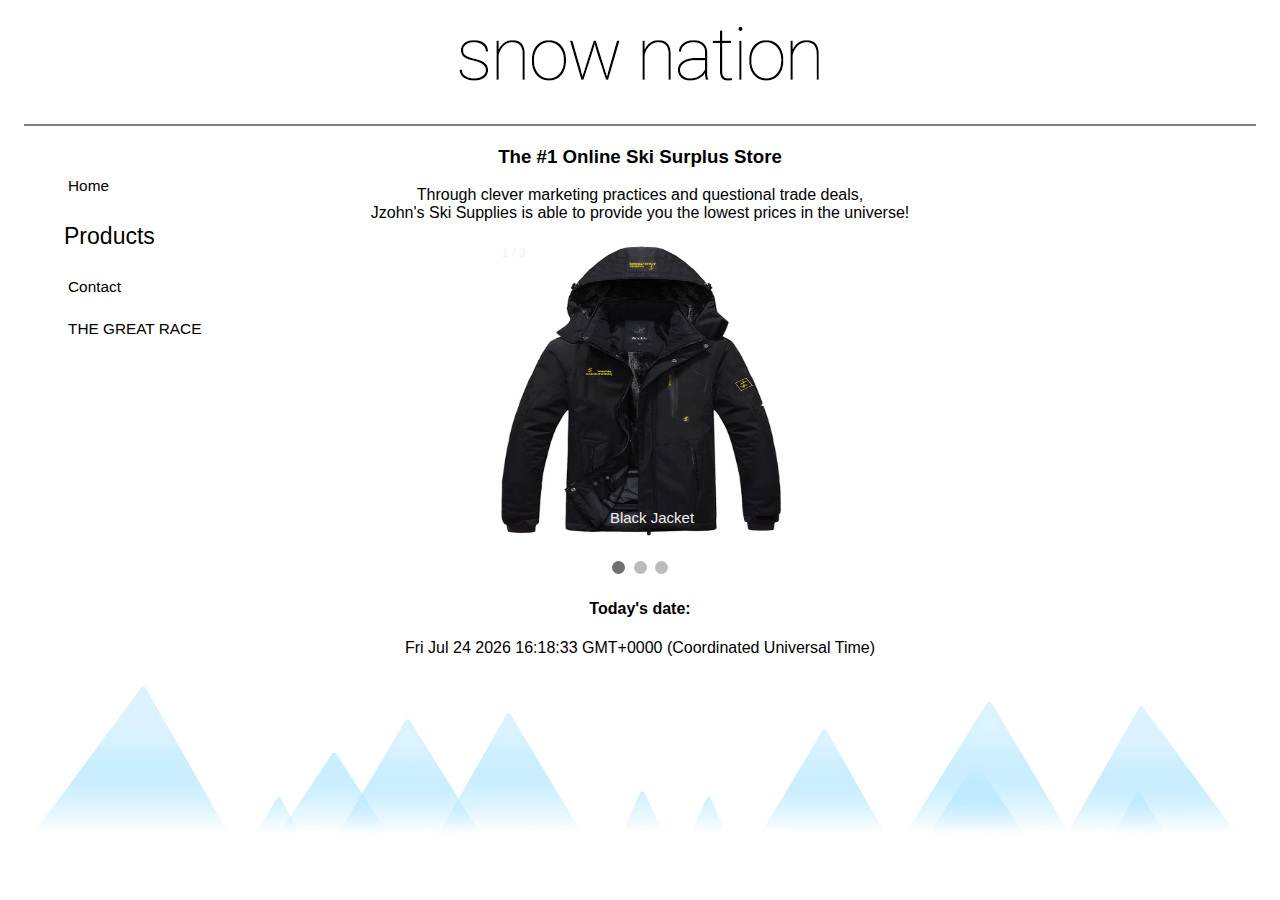
<file: index.html>
<!DOCTYPE html>
<html lang = "en">
	<head>
		<title> Jzohn's Ski Surplus </title>
		<meta charset = "utf-8" />
		<link rel = "stylesheet" href = "style.css" type = "text/css" />
	</head>
	
	<body>
		<div class="header">
			<center>
				<img src="images/snow-nation-logo-1.png" alt="logo" style="center"
					height: 100px;
					width: 100px;/>
			</center>
		</div>
		<hr>

		<div class="body">
			<div class="dropdown">
				<ul>
					<li> <a href="index.html">Home</a> </li>
					<li>
						<div class = "subdiv">
							<button class = "dropbtn">Products</button>
							<div class = "dropdown-content"/>
								<a href = "skis.html">Skis</a>
								<a href = "jackets.html">Jackets</a>
							</div>
						</div>
					</li>
					<li> <a href = "contact.html">Contact</a> </li>
					<li> <a href = "thegreatrace/thegreatrace.html">THE GREAT RACE</a> </li>
				</ul>
			</div>
			
			<div class="content">
				<h3 style="text-align:center"> The #1 Online Ski Surplus Store </h3>
				<p style="text-align:center"> Through clever marketing practices and questional trade deals, <br />
					Jzohn's Ski Supplies is able to provide you the lowest prices in the universe! <br />
				</p>
			</div>	
			
			<div class="slideshow-container">
					<div class="mySlides fade">
						<div class="numbertext">1 / 3</div>
						<img src="images/jackets/black_jacket.png" width = "300" height = "300">
						<div class="text">Black Jacket</div>
				</div>
				<div class="mySlides fade">
					<div class="numbertext">2 / 3</div>
					<img src="images/skis/black_orange_skis.png" width = "300" height = "300">
					<div class="text">Black and Orange Skis</div>
				</div>
				<div class="mySlides fade">
					<div class="numbertext">3 / 3</div>
					<img src="images/skis/wood_skis.png" width = "300" height = "300">
					<div class="text">Wood Skis</div>
				</div>
				<a class="prev" onclick="plusSlides(-1)">&#10094;</a>
				<a class="next" onclick="plusSlides(1)">&#10095;</a>
			</div>
			<br>

			<div style="text-align:center">
				<span class="dot" onclick="currentSlide(1)"></span> 
				<span class="dot" onclick="currentSlide(2)"></span> 
				<span class="dot" onclick="currentSlide(3)"></span> 
			</div>
		
		<footer>
			<h4>
				<p style = "text-align:center;"> Today's date: </p>
			</h4>
			<p id = "date" style = "text-align:center;"></p>
			<script src = "Script1.js"></script>
			<img src = "images/footer.png" alt = "skier" width = "100%" />
		</footer>
	</body>
</html>
</file>
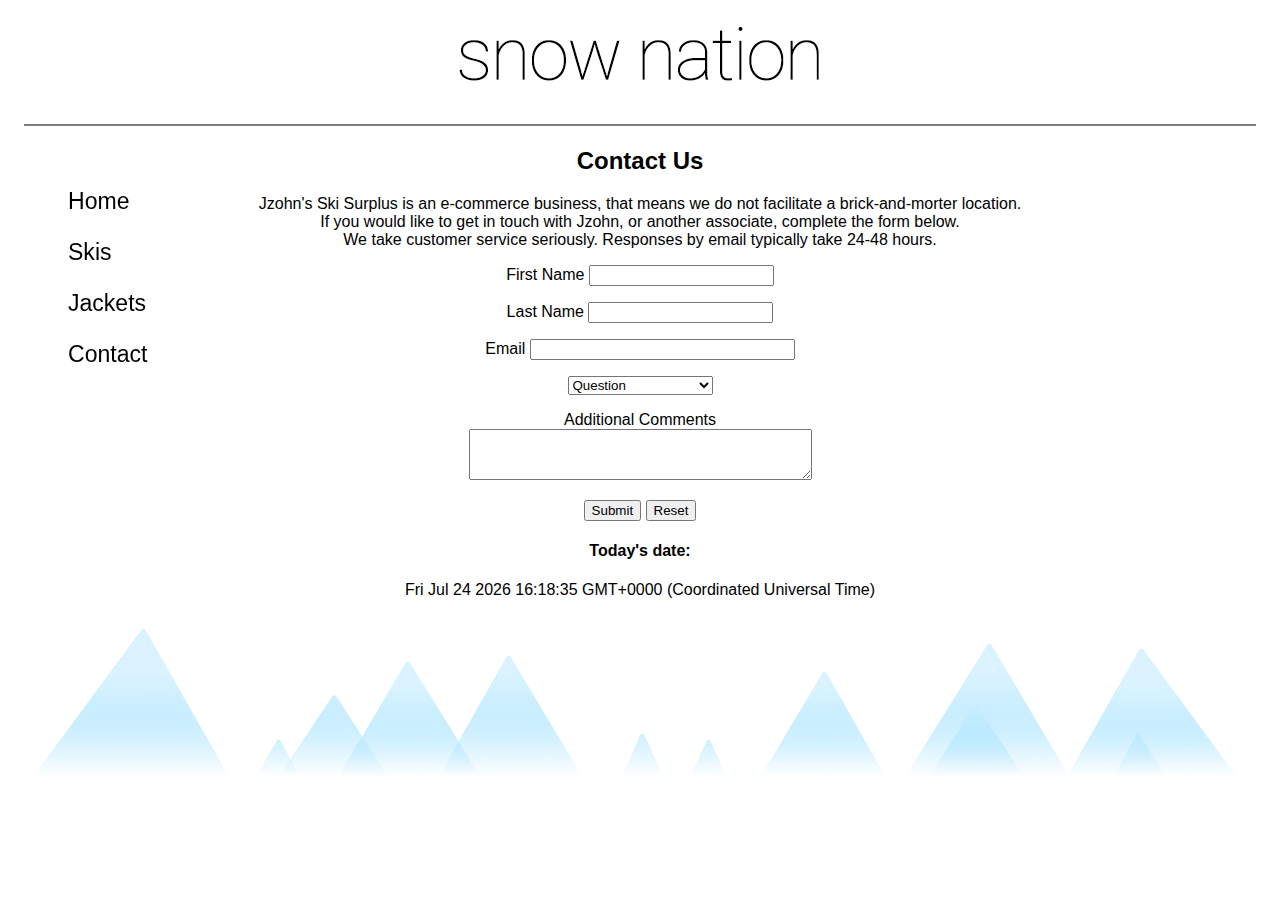
<file: contact.html>
<!DOCTYPE html>
<html lang = "en">
	<head>
		<title> Jzohn's Ski Surplus </title>
		<meta charset = "utf-8" />
		<script src = "Script1.js"> </script>
		<link rel = "stylesheet" href = "style.css" type = "text/css" />
	</head>
	

	<body>
		<div class="header">
			<center>
				<img src="images/snow-nation-logo-1.png" alt="logo" style="center"
					height: 100px;
					width: 100px;/>
			</center>
		</div>
		<hr>

		<div class="body">
			<div class="nav_bar">
				<ul>
					<li> <a href="index.html">Home</a> </li>
					<li> <a href = "skis.html">Skis</a> </li>
					<li> <a href = "jackets.html">Jackets</a> </li>
					<li> <a href = "contact.html">Contact</a> </li>
				</ul>
			</div>
			
			<div class="content">
				<h2 style="text-align:center">Contact Us</h2>
				
		<p style="text-align:center">
			Jzohn's Ski Surplus is an e-commerce business, that means we do not facilitate a brick-and-morter location. </br>
			If you would like to get in touch with Jzohn, or another associate, complete the form below. </br>
			We take customer service seriously. Responses by email typically take 24-48 hours.
		</p>
		
		<form name = "form" onsubmit = "return validateForm()" method = "post">
			<p style="text-align:center">
				<label> First Name <input type = "text" name = "firstName" size = "20" maxlength = "25" /></label> </br>
			</p>
			<p style="text-align:center">
				<label> Last Name <input type = "text" name = "lastName" size = "20" maxlength = "35" /></label> </br>
			</p>
			<p style="text-align:center">
				<label> Email <input type = "email" name = "emails" size = "30" maxlength = "100" /> </label> </br>
			</p>
			<p style="text-align:center">
				<select name = "options">
					<option> Question </option>
					<option> Problem </option>
					<option> Order Status Update </option>
				</select>
			</p>
			<p style="text-align:center">
				Additional Comments </br>
				<textarea name = "comment" rows = "3" cols = "40"></textarea>
			</p>
			<p style="text-align:center">
				<input type = "submit" value = "Submit" />
				<input type = "reset" value = "Reset" />
			</p>
			</div>		
		</div>
		
		<footer>
			<h4>
				<p style = "text-align:center;"> Today's date: </p>
			</h4>
			<p id = "date" style = "text-align:center;"></p>
			<script src = "Script1.js"></script>
			<img src = "images/footer.png" alt = "skier" width = "100%" />
		</footer>
	</body>
</file>
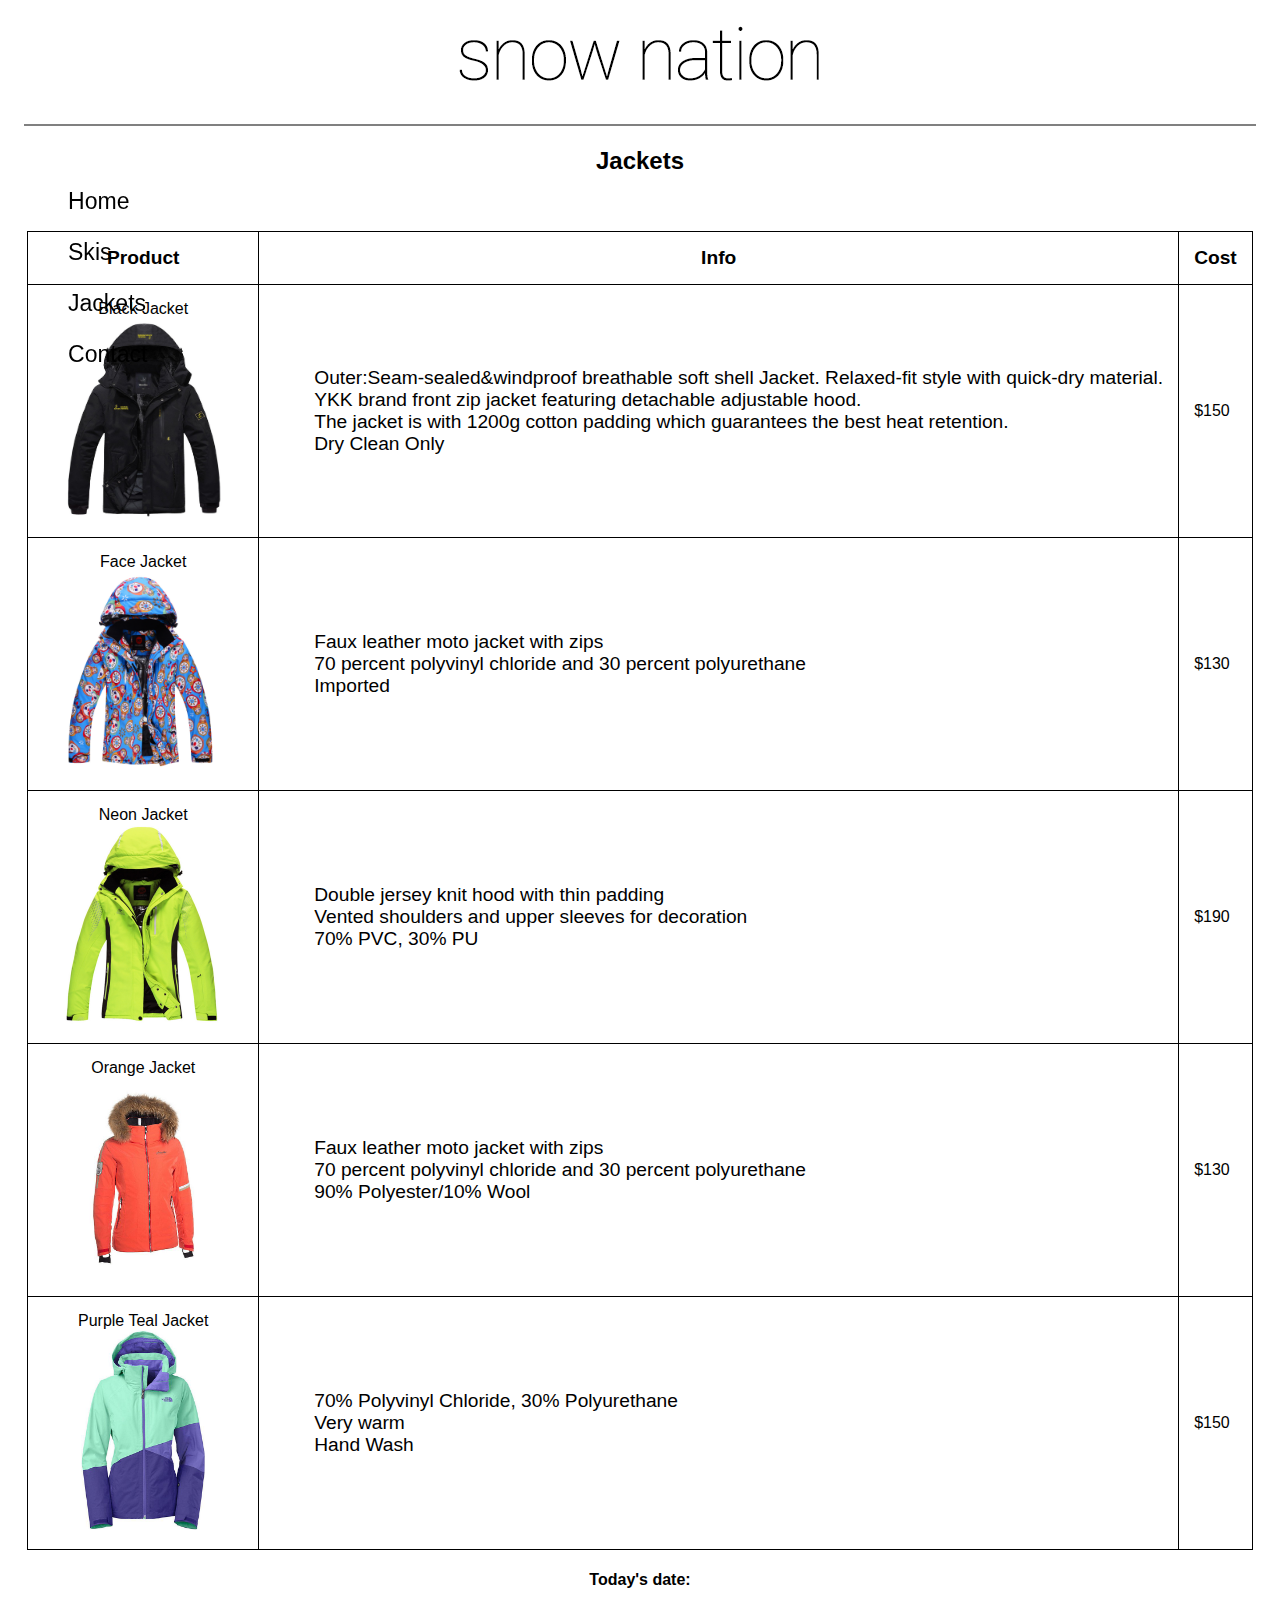
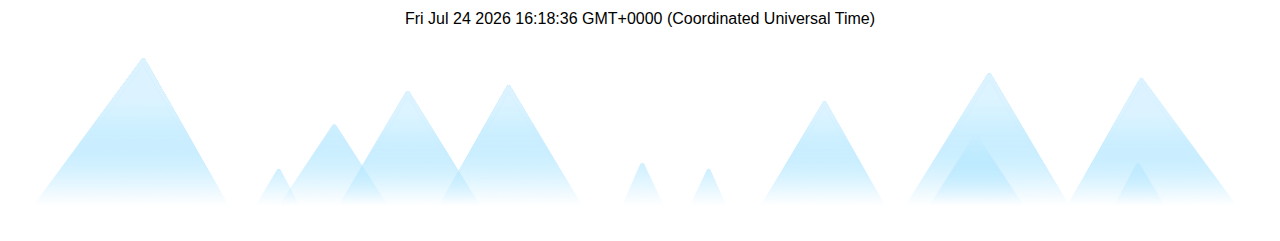
<file: jackets.html>
<!DOCTYPE html>
<html lang = "en">
	<head>
		<title> Jzohn's Ski Surplus </title>
		<meta charset = "utf-8" />
		<link rel = "stylesheet" href = "style.css" type = "text/css" />
	</head>
	
	<body>
		<div class="header">
			<center>
				<img src="images/snow-nation-logo-1.png" alt="logo" style="center"
					height: 100px;
					width: 100px;/>
			</center>
		</div>
		<hr>

		<div class="body">
			<div class="nav_bar">
				<ul>
					<li> <a href="index.html">Home</a> </li>
					<li> <a href = "skis.html">Skis</a> </li>
					<li> <a href = "jackets.html">Jackets</a> </li>
					<li> <a href = "contact.html">Contact</a> </li>
				</ul>
			</div>
			
			<h2 style="text-align:center"> Jackets </h2>
			</br>
			</br>

			<table align="center" table border="1" cellpadding="1" cellspacing="1">
				<tr>
					<th> Product </th>
					<th> Info </th>
					<th> Cost </th>
				</tr>
				<tr>
					<td align="center"> Black Jacket <br/>
						<img src="images/jackets/black_jacket.png" alt ="Jacket" height ="200"/>
					</td>
					<td> 
						<ul>
							<li> Outer:Seam-sealed&windproof breathable soft shell Jacket. 
								Relaxed-fit style with quick-dry material. <br />
								YKK brand front zip jacket featuring detachable
								adjustable hood. </li>
							<li> The jacket is with 1200g cotton padding which guarantees the best heat retention. </li>
							<li> Dry Clean Only </li>
						</ul>
					</td>
					<td> $150 </td>
				</tr>
				
				<tr>
					<td align="center"> Face Jacket <br/>
						<img src="images/jackets/face_jacket.png" alt="Jacket" height ="200"/>
					</td>
					<td> 
						<ul>
							<li> Faux leather moto jacket with zips </li>
							<li> 70 percent polyvinyl chloride and 30 percent polyurethane </li>
							<li> Imported </li>
						</ul>
					</td>
					<td> $130 </td>
				</tr>
				
				<tr>
					<td align="center"> Neon Jacket <br/>
						<img src="images/jackets/neon_jacket.png" alt="Jacket" height ="200"/>
					</td>
					<td> 
						<ul>
							<li> Double jersey knit hood with thin padding </li>
							<li> Vented shoulders and upper sleeves for decoration </li>
							<li> 70% PVC, 30% PU </li>
						</ul>
					</td>
					<td> $190 </td>
				</tr>
				
				<tr>
					<td align="center"> Orange Jacket <br/>
						<img src="images/jackets/orange_jacket.png" alt="Jacket" height ="200"/>
					</td>
					<td> 
						<ul>
							<li> Faux leather moto jacket with zips </li>
							<li> 70 percent polyvinyl chloride and 30 percent polyurethane </li>
							<li> 90% Polyester/10% Wool </li>
						</ul>
					</td>
					<td> $130 </td>
				</tr>
				<tr>
					<td align="center"> Purple Teal Jacket <br/>
						<img src="images/jackets/purple_teal_jacket.png" alt="Jacket" height ="200"/>
					</td>
					<td> 
						<ul>
							<li> 70% Polyvinyl Chloride, 30% Polyurethane </li>
							<li> Very warm </li>
							<li> Hand Wash </li>
						</ul>
					</td>
					<td> $150 </td>
				</tr>
			</table>
		</div>
		
		<footer>
			<h4>
				<p style = "text-align:center;"> Today's date: </p>
			</h4>
			<p id = "date" style = "text-align:center;"></p>
			<script src = "Script1.js"></script>
			<img src = "images/footer.png" alt = "skier" width = "100%" />
		</footer>
	</body>
</html>
</file>
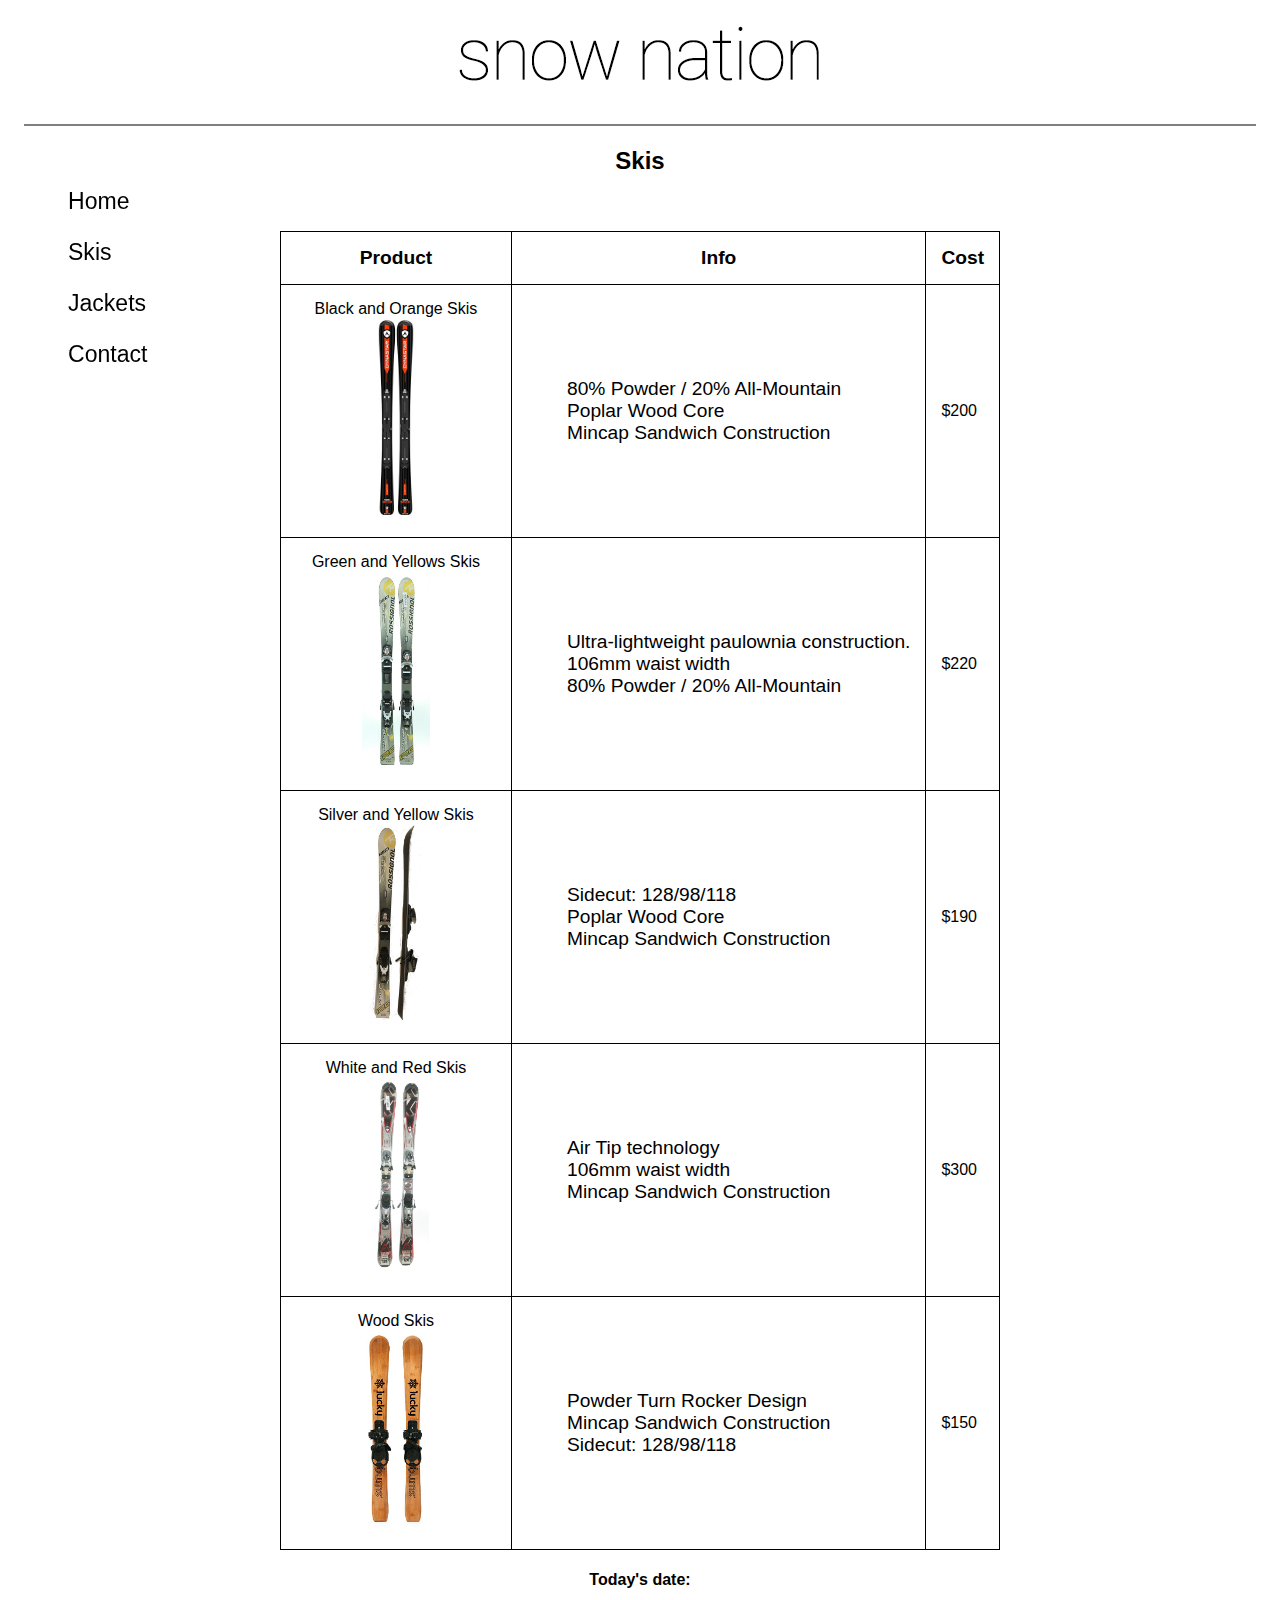
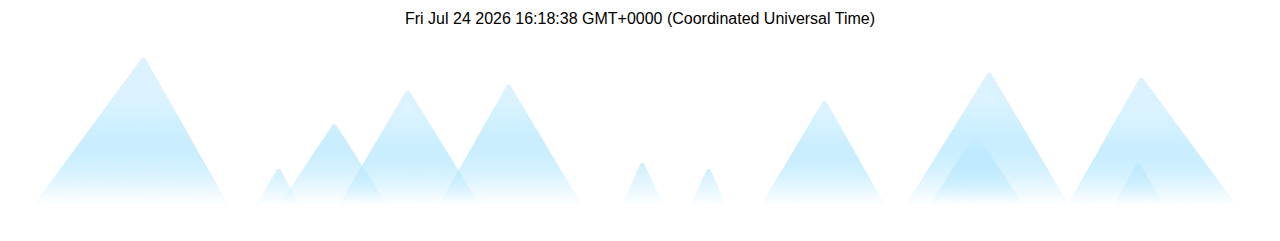
<file: skis.html>
<!DOCTYPE html>
<html lang = "en">
	<head>
		<title> Jzohn's Ski Surplus </title>
		<meta charset = "utf-8" />
		<link rel = "stylesheet" href = "style.css" type = "text/css" />
	</head>
	
	<body>
		<div class="header">
			<center>
				<img src="images/snow-nation-logo-1.png" alt="logo" style="center"
					height: 100px;
					width: 100px;/>
			</center>
		</div>
		<hr>

		<div class="body">
			<div class="nav_bar">
				<ul>
					<li> <a href="index.html">Home</a> </li>
					<li> <a href = "skis.html">Skis</a> </li>
					<li> <a href = "jackets.html">Jackets</a> </li>
					<li> <a href = "contact.html">Contact</a> </li>
				</ul>
			</div>
			
			<h2 style="text-align:center"> Skis </h2>
			</br>
			</br>

			<table align="center" table border="1" cellpadding="1" cellspacing="1">
				<tr>
					<th> Product </th>
					<th> Info </th>
					<th> Cost </th>
				</tr>
				
				<tr>
					<td align="center"> Black and Orange Skis <br/>
						<img src="images/skis/black_orange_skis.png" alt ="Skis" height ="200"/>
					</td>
					<td> 
						<ul>
							<li> 80% Powder / 20% All-Mountain </li>
							<li> Poplar Wood Core </li>
							<li> Mincap Sandwich Construction </li>
						</ul>
					</td>
					<td> $200 </td>
				</tr>
				
				<tr>
					<td align="center"> Green and Yellows Skis <br/>
						<img src="images/skis/green_yellow_skis.png" alt="Skis" height ="200"/>
					</td>
					<td> 
						<ul>
							<li> Ultra-lightweight paulownia construction. </li>
							<li> 106mm waist width</li>
							<li> 80% Powder / 20% All-Mountain </li>
						</ul>
					</td>
					<td> $220 </td>
				</tr>
				
			   <tr>
					<td align="center"> Silver and Yellow Skis <br/>
						<img src="images/skis/silver_yellow_skis.png" alt="Skis" height ="200"/>
					</td>
					<td> 
						<ul>
							<li> Sidecut: 128/98/118 </li>
							<li> Poplar Wood Core </li>
							<li> Mincap Sandwich Construction </li>
						</ul>
					</td>
					<td> $190 </td>
				</tr>
				
				<tr>
					<td align="center"> White and Red Skis <br/>
						<img src="images/skis/white_red_skis.png" alt="Skis" height ="200"/>
					</td>
					<td> 
						<ul>
							<li> Air Tip technology </li>
							<li> 106mm waist width </li>
							<li> Mincap Sandwich Construction </li>
						</ul>
					</td>
					<td> $300 </td>
				</tr>
				
				<tr>
					<td align="center"> Wood Skis <br/>
						<img src="images/skis/wood_skis.png" alt="Skis" height ="200"/>
					</td>
					<td> 
						<ul>
							<li> Powder Turn Rocker Design </li>
							<li> Mincap Sandwich Construction </li>
							<li> Sidecut: 128/98/118 </li>
						</ul>
					</td>
					<td> $150 </td>
				</tr>
			</table>
		</div>
	
		<footer>
			<h4>
				<p style = "text-align:center;"> Today's date: </p>
			</h4>
			<p id = "date" style = "text-align:center;"></p>
			<script src = "Script1.js"></script>
			<img src = "images/footer.png" alt = "skier" width = "100%" />
		</footer>
		
	</body>
</html>
</file>
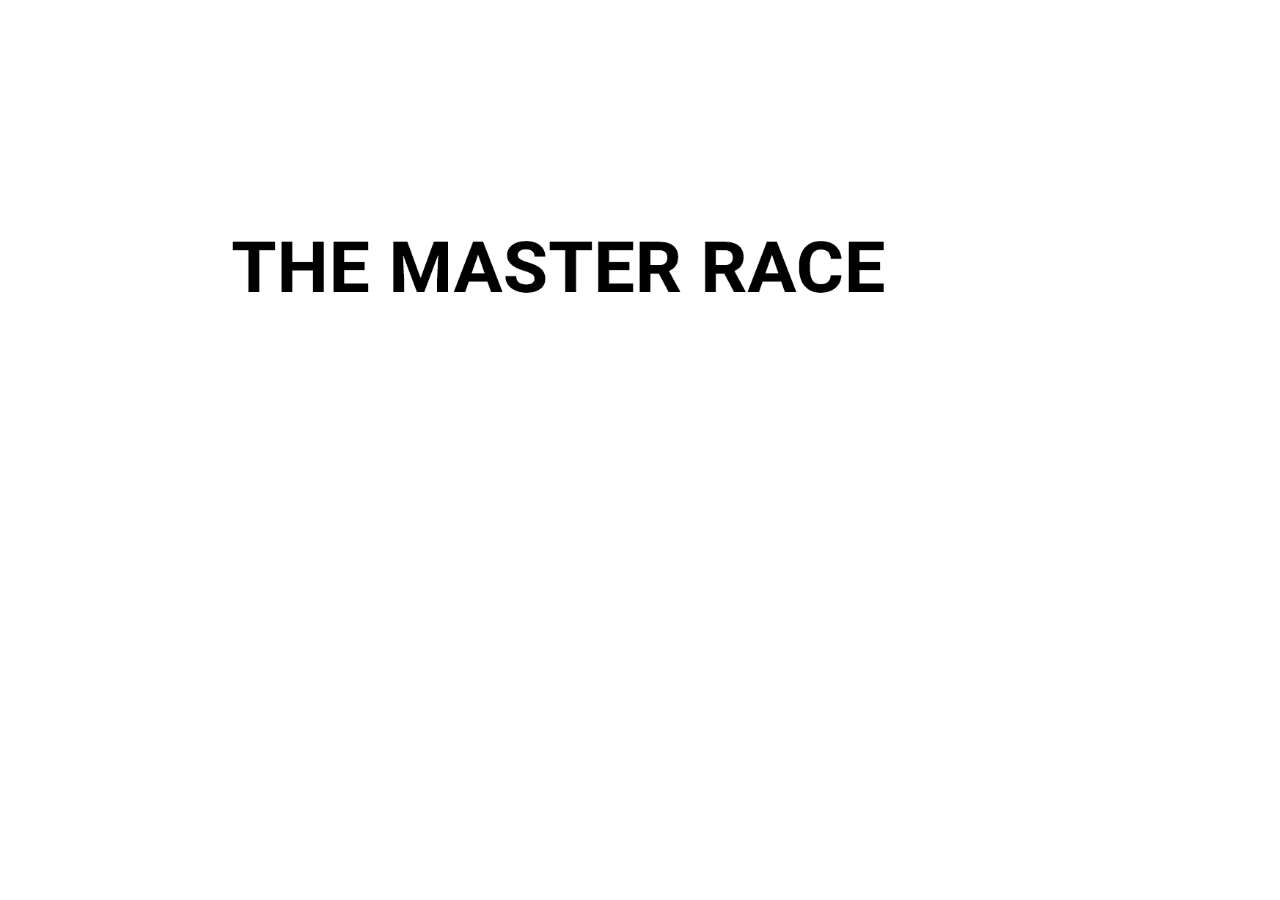
<file: thegreatrace/thegreatrace.html>
<!doctype html>
<html lang="en">
<head>
    <meta charset="utf-8">
    <link rel="stylesheet" type="text/css" href="MainStyle.css">
    <title>The Great Race </title>
    <meta name="description" content="HTML5 Template">   
</head>
<body>
	<div id="background" class="overlay"/>
	<div id="foreground" class="overlay">
		<div id="pc" 	class="device" style="margin-top:15%"><img id="pcimage" class="deviceimage" src="images/computer.png" style="width: 100px; height: 100px;"/></div>
		<div id="xbox"  class="device"><img id="ship2img" class="deviceimage" src="images/xbox_one.png" style="width: 100px; height: 100px;"/></div>
		<div id="ps" 	class="device"><img id="ship3img" class="deviceimage" src="images/ps4.png" style="width: 100px; height: 100px;"/></div>
	</div>
	<div id="start" class="overlay"><img id="rsgimage" src="images/rsg_1.png" style="width: 1100px; height: 568px;"></div>
	<div id="winners" class="overlay" onclick="Reset()"/>
		<img id="pcwinner" class="winners" src="images/winner_pc.png"/>
		<img id="xboxwinner" class="winners" src="images/winner_xbox_one.png"/>
		<img id="ps4winner" class="winners" src="images/winner_ps4.png"/>
	</div>
	<div id="title" class="overlay" onclick="StartAnimation()" visibility="visible"/>

    <script src="GreatRaceScript.js"></script>  
</body>
</html>
</file>
<file: style.css>
body {
	background-color: #ffffff;
	font-family: Arial;
}

table {
	border-collapse: collapse;
	border: 1px solid black;
}

a {
	font-size: 80%;
	color: black;
	display: block;
	padding: 12px 20px;
	text-decoration: none;
}

a:hover {
	color: #93c3de;
}


hr {
    display: block;
    height: 1px;
    border: 0;
    border-top: 2px solid;
    margin: 1em;
    padding: 0;
}

div.header {
	width: 100%;
	height: 100px;
	background-color: white;
}

ul {
	font-size: 120%;
	list-style-type: none;
	color: black;
}

div.nav_bar {
	width: 15%;
	height: 100%;
	position: fixed;
	font-size: 150%;
}

td {
	padding: 15px;
}

th {
	font-size: 120%;
	padding: 15px;
}

.dropbtn {
    background-color: white;
    color: black;
    padding: 16px;
    font-size: 120%;
    border: none;
    cursor: pointer;
}

.dropdown {
    position: absolute;
    display: inline-block;
}

.dropdown-content {
    display: none;
    position: absolute;
    background-color: #f9f9f9;
    min-width: 160px;
    box-shadow: 0px 8px 16px 0px rgba(0,0,0,0.2);
    z-index: 1;
}

.dropdown-content a {
    color: black;
    padding: 12px 16px;
    text-decoration: none;
    display: block;
}

/* Show the dropdown menu on hover */
.subdiv:hover .dropdown-content {
    display: block;
}

/* Change the background color of the dropdown button when the dropdown content is shown */
.dropdown:hover .dropbtn {
}



.slideshow-container {
    max-width: 300px;
    max-height: inherit;
    position: relative;
    margin: auto;
}

.mySlides {
    display: none;
}

/* Next & previous buttons */
.prev, .next {
  cursor: pointer;
  position: absolute;
  top: 50%;
  width: auto;
  margin-top: -22px;
  padding: 16px;
  color: white;
  font-weight: bold;
  font-size: 18px;
  transition: 0.6s ease;
  border-radius: 0 3px 3px 0;
}

/* Position the "next button" to the right */
.next {
  right: 0;
  border-radius: 3px 0 0 3px;
}

/* On hover, add a black background color with a little bit see-through */
.prev:hover, .next:hover {
  background-color: rgba(0,0,0,0.8);
}

/* Caption text */
.text {
  color: #f2f2f2;
  font-size: 15px;
  padding: 8px 12px;
  position: absolute;
  bottom: 8px;
  width: 100%;
  text-align: center;
}

/* Number text (1/3 etc) */
.numbertext {
  color: #f2f2f2;
  font-size: 12px;
  padding: 8px 12px;
  position: absolute;
  top: 0;
}

/* The dots/bullets/indicators */
.dot {
  cursor:pointer;
  height: 13px;
  width: 13px;
  margin: 0 2px;
  background-color: #bbb;
  border-radius: 50%;
  display: inline-block;
  transition: background-color 0.6s ease;
}

.active, .dot:hover {
  background-color: #717171;
}

/* Fading animation */
.fade {
  -webkit-animation-name: fade;
  -webkit-animation-duration: 1.5s;
  animation-name: fade;
  animation-duration: 1.5s;
}

@-webkit-keyframes fade {
  from {opacity: .4} 
  to {opacity: 1}
}

@keyframes fade {
  from {opacity: .4} 
  to {opacity: 1}
}
</file>
<file: thegreatrace/MainStyle.css>
.overlay {
	background-size: 1100px 568px;
	position:absolute;
	width: 1100px;
	height: 568px;
}

#background {
	background-image: url(images/background.png);
	z-index:1;
}

#foreground {
	z-index:2;
}

#start {
	background-size: 1100px 586px;
	width: 1100px;
	height: 568px;
	z-index:3;
}

#title{
	background-image: url(images/title.png);
	z-index:7;
}

.device {
	z-index:2;
	position:relative;
	margin-top: 3%;
	left: 40px;
}

.winners {
	position:absolute;
	background-size: 1100px 586px;
	width: 1100px;
	height: 568px;
	z-index:6;
	visibility:hidden;
}
</file>
